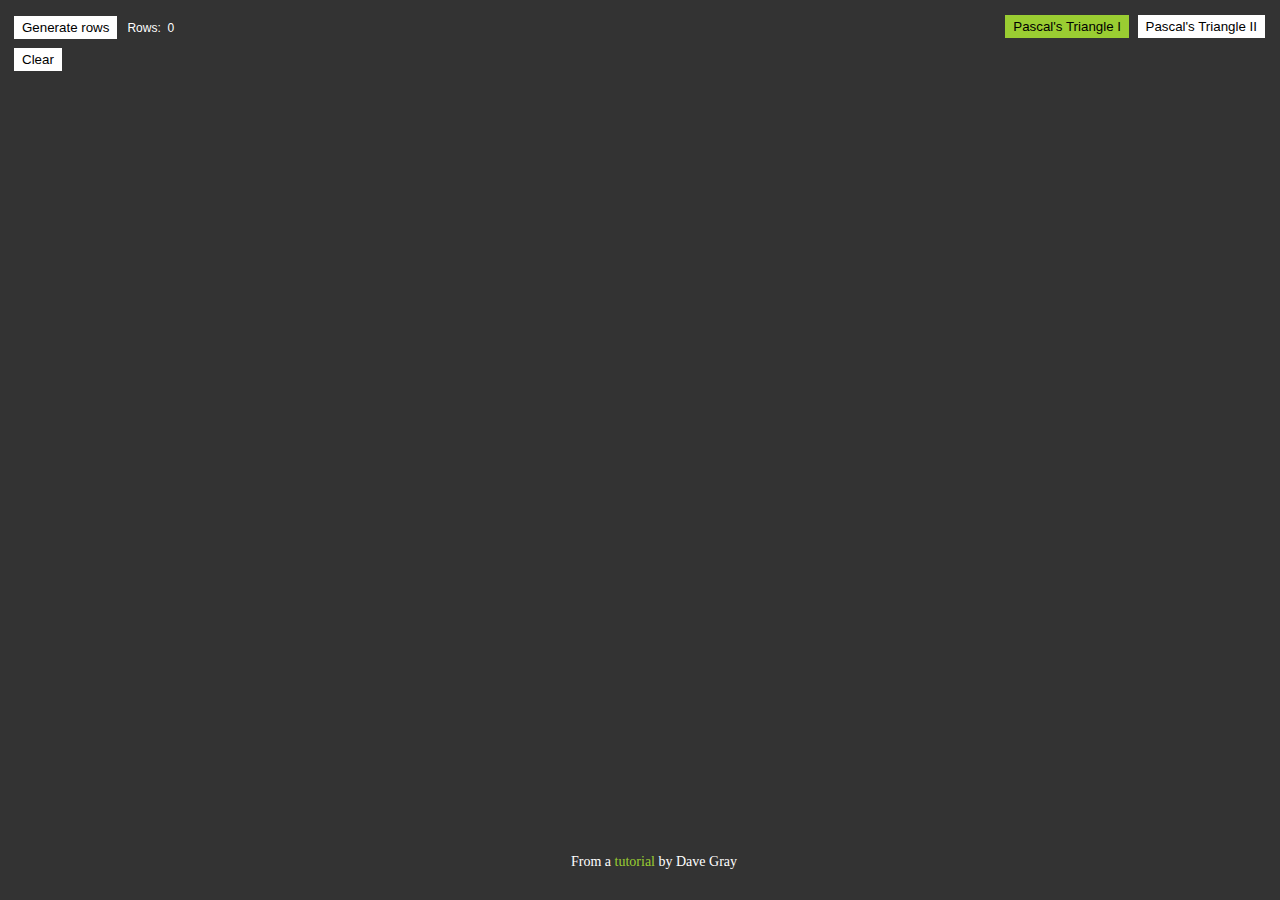
<file: index.html>
<!DOCTYPE html>
<html lang="en">

<head>
    <meta charset="UTF-8">
    <meta http-equiv="X-UA-Compatible" content="IE=edge">
    <meta name="viewport" content="width=device-width, initial-scale=1.0">
    <title>Pascal's Triangle</title>
    <link rel="stylesheet" href="css/main.css">
    <script src="js/main.js" defer></script>
</head>
<body>
    <div class="top">
        <div>
            <div class="buttons">
                <button id="action">Generate rows</button>
                <div style="color: white">&nbsp;&nbsp;&nbsp;Rows:</div>
                <div>&nbsp;&nbsp;</div>
                <div id="prompt" style="color: white">0</div>
            </div>
            <button id="clear" style="margin-top: 8px">Clear</button>
        </div>
        <div class="nav">
            <a href="./index.html"><button style="background: yellowgreen; margin-right: 5px;">Pascal's Triangle I</button></a>
            <a href="./myVersion.html"><button>Pascal's Triangle II</button></a>
        </div>
    </div>
    
    <main></main>
            
    <div class="citation">From a <a href="https://www.youtube.com/watch?v=Jm4TbtO8-ko&ab_channel=DaveGray" target="_blank">tutorial</a> by Dave Gray</div>

</body>
</html>
</file>
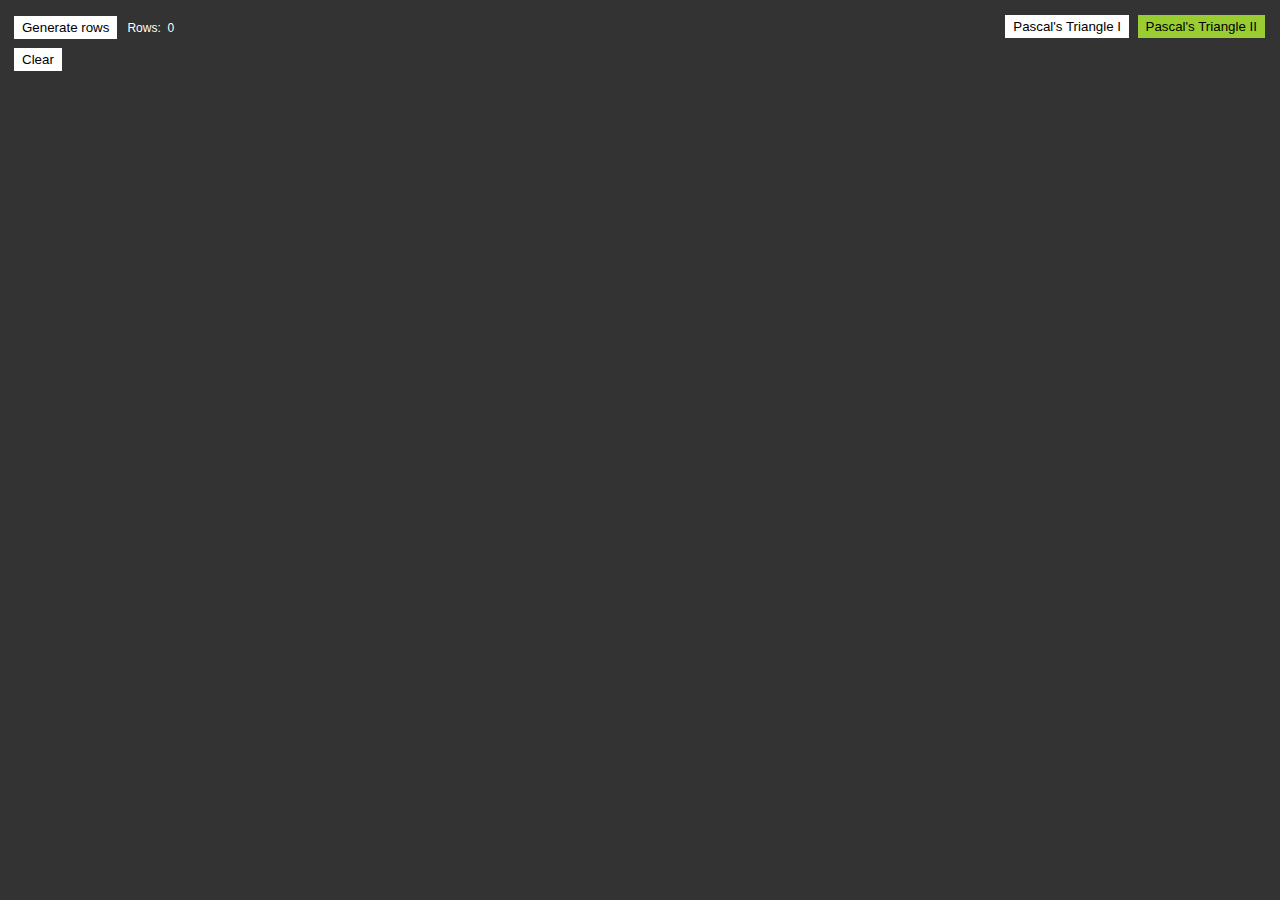
<file: myVersion.html>
<!DOCTYPE html>
<html lang="en">
<head>
    <meta charset="UTF-8">
    <meta http-equiv="X-UA-Compatible" content="IE=edge">
    <meta name="viewport" content="width=device-width, initial-scale=1.0">
    <title>Pascal's Triangle</title>
    <link rel="stylesheet" href="css/main.css">
    <!--
    <script src="//cdn.jsdelivr.net/bluebird/3.7.2/bluebird.js"></script>
    
  <script type="text/javascript">
  
    document.addEventListener('DOMContentLoaded', function() {
      var time = document.getElementById('time-stamp');
      clockTick();
      setInterval(clockTick, 1000);
      function clockTick() {
        time.innerHTML = new Date().toLocaleTimeString();
      }
    });
    
  </script>
  -->
</head>
<body>
    <!--
        <p>The current time is <span id="time-stamp"></span>.</p>
   
  <p style="color: white">Your name is <span id="prompt"></span>.</p>
  
    <div style="color: white; font-family:  Helvetica; font-size: 15px;">
        
        <button id="action">Number of rows</button>
            <input type="number" id="action" name="action"><br><br>
            
        
        <button id="clear">Clear</button>
    </div>
     -->
    <div class="top">
        <div>
            <div class="buttons">
                <button id="action">Generate rows</button>
                <div style="color: white">&nbsp;&nbsp;&nbsp;Rows:</div>
                <div>&nbsp;&nbsp;</div>
                <div id="prompt" style="color: white">0</div>
            </div>
            <button id="clear" style="margin-top: 8px">Clear</button>
        </div>
        <div class="nav">
            <a href="./index.html"><button style="margin-right: 5px;">Pascal's Triangle I</button></a>
            <a href="./myVersion.html"><button style="background: yellowgreen;">Pascal's Triangle II</button></a>
        </div>
    </div>
    <div id="logger"></div>

</body>
</html>

<script>


const pascalsTriangle = function(b, i) {

a = [1]

// [1,1] triangle is generated starting from here

c = [1,2,1]
d = [1,3,3,1]
e = [1,4,6,4,1]
f = [1,5,10,10,5,1]
g = [1,6,15,20,15,6,1]

// etc.


m = ''

    //console.log("--------------------------------------")
    //console.log("b, b length:", b, b.length)
    if (b.length % 2 === 0) {
        //console.log("even length middle pair:", b[parseInt(b.length/2 -1)], b[parseInt(b.length/2)])
        b.splice(parseInt(b.length/2), 0, b[parseInt(b.length/2 - 1)] + b[parseInt(b.length/2)])
        //console.log("b after splice:", b)
        //console.log("b now initially:", b)
        for (k=1;k<i;k++) {
            //console.log("parseInt(b.length/2) - k - 1 > -1 yes?:", parseInt(b.length/2) - k - 1)
            //console.log("b.length:", b.length)
            //console.log("parseInt(b.length/2) + k + 1 < b.length yes?:", parseInt(b.length/2) + k + 1)
            if ((parseInt(b.length/2) - k - 1 > -1) && (parseInt(b.length/2) + k + 1 < b.length)) {
                //console.log("parseInt(b.length/2):", parseInt(b.length/2))
                //console.log("i, k, b[parseInt(b.length/2) - k], b[parseInt(b.length/2) - k - 1] before:", i, k, b[parseInt(b.length/2) - k], b[parseInt(b.length/2) - k - 1])
                b[parseInt(b.length/2) - k] = b[parseInt(b.length/2) - k] + b[parseInt(b.length/2) - k - 1]
                //console.log("i, k, b[parseInt(b.length/2) - k], b[parseInt(b.length/2) - k - 1] after:", i, k, b[parseInt(b.length/2) - k], b[parseInt(b.length/2) - k - 1])
                //console.log("array now adjusted on the left:", b)
                //console.log("i, k, b[parseInt(b.length/2) + k], b[parseInt(b.length/2) + k + 1] before:", i, k, b[parseInt(b.length/2) + k], b[parseInt(b.length/2) + k + 1])
                b[parseInt(b.length/2) + k] = b[parseInt(b.length/2) + k] +  b[parseInt(b.length/2) + k + 1]
                //console.log("i, k, b[parseInt(b.length/2) + k], b[parseInt(b.length/2) + k + 1] after:", i, k, b[parseInt(b.length/2) + k], b[parseInt(b.length/2) + k + 1])
                //console.log("array now adjusted on the right:", b)
            }
        }
        m = m + b
        //p = m.length
        //y = ''
        //for (let v=0;v<size*6 - p/1.3;v++){
            //y = y + "&nbsp;"
        //}
        
        randomColor1 = Math.floor(Math.random() * 200) + 55;
        randomColor2 = Math.floor(Math.random() * 200) + 55;
        randomColor3 = Math.floor(Math.random() * 200) + 55;
        //console.log("randomColor:", randomColor)
        console.log('<div class="center" style="color: rgb(' + randomColor1 + ',' + randomColor2 + ',' + randomColor3 + ')">' + m  + '</div>')
       
        return b
        //console.log("b which was even, is now  odd at completion:", b)
    }
    else if (b.length % 2 !== 0) {
        //console.log("odd length middle pair:", b[parseInt(b.length/2 -1)], b[parseInt(b.length/2)])
        b.splice(parseInt(b.length/2), 0, b[parseInt(b.length/2 -1)] + b[parseInt(b.length/2)])
        //console.log("b after splice:", b)
        //console.log(parseInt(b.length/2) - 2, parseInt(b.length/2) - 1, parseInt(b.length/2))
        //console.log(b[parseInt(b.length/2) - 2], b[parseInt(b.length/2) - 1], b[parseInt(b.length/2)])
        b[parseInt(b.length/2)] = b[parseInt(b.length/2) - 2] + b[parseInt(b.length/2)]
        //console.log("b now initially:", b)
        for (j=2;j<i;j++) {
            //console.log("parseInt(b.length/2) - j - 1 > -1 yes?:", parseInt(b.length/2) - j - 1)
            //console.log("b.length:", b.length)
            //console.log("parseInt(b.length/2) + j < b.length yes?:", parseInt(b.length/2) + j)
            if ((parseInt(b.length/2) - j - 1 > -1) && (parseInt(b.length/2) + j < b.length)) {
                //console.log("i, j, b[parseInt(b.length/2) + j - 1], b[parseInt(b.length/2) + j] before:", i, j, b[parseInt(b.length/2) + j - 1], b[parseInt(b.length/2) + j])
                b[parseInt(b.length/2) + j - 1] = b[parseInt(b.length/2) + j - 1] + b[parseInt(b.length/2) + j]
                //console.log("i, j, b[parseInt(b.length/2) + j - 1], b[parseInt(b.length/2) + j] after:", i, j, b[parseInt(b.length/2) + j - 1], b[parseInt(b.length/2) + j])
                //console.log("array now adjusted on the right:", b)
                //console.log("i, j, b[parseInt(b.length/2) - j], b[parseInt(b.length/2) - j - 1] before:", i, j, b[parseInt(b.length/2) - j], b[parseInt(b.length/2) - j - 1])
                b[parseInt(b.length/2) - j] = b[parseInt(b.length/2) - j] +  b[parseInt(b.length/2) - j - 1]
                //console.log("i, j, b[parseInt(b.length/2) - j], b[parseInt(b.length/2) - j - 1] after:", i, j, b[parseInt(b.length/2) - j], b[parseInt(b.length/2) - j - 1])
                //console.log("array now adjusted on the left:", b)
            }
        }
       // console.log("b which was odd, is now even at completion:", b)
       
       m = m + b
       // p = m.length
        //y = ''
        //for (let v=0;v<size*6 - p/1.3;v++){
            //y = y + "&nbsp;"
        //}
        //console.log(y + m)
        console.log('<div class="center" style="color: yellowgreen">' + m + '</div>')
        return b
    }
    
    
}
arr = [1,1]
size = 16
counting = 0

while (counting < size){
    var result = pascalsTriangle(arr, size)
    //console.log("result:", result)
    counting++
}


function promptPromise(message) {
  return new Promise(function(resolve, reject) {
    var result = window.prompt(message);
    if (result != null) {
      resolve(result);
    } else {
      reject(new Error('User cancelled'));
    }
  });
}

var button = document.getElementById('action');
var buttonClear = document.getElementById('clear')
//var input = document.getElementById('action2');
//var form = document.getElementById('action2');
var output = document.getElementById('prompt');

/*
button.addEventListener('click', function() {
  promptPromise('Enter the number of rows:')
    .then(function(name) {
      //output.innerHTML = String(name);
      //console.log("name:", name)
        size = name - 1
        arr = [1,1]
        counting = 0
        console.log('<div class="center" style="padding-top: 20px;">' + '1' + '</div>')
        console.log('<div class="center">' + '1,1' + '</div>')

        while (counting < size){
            var result = pascalsTriangle(arr, size)
            //console.log("result:", result)
            counting++
        }
    })
    .catch(function() {
      output.innerHTML = '¯\\_(ツ)_/¯';
    });
});
*/
button.addEventListener('click', function() {
  promptPromise('Enter number of rows:')
    .then(function(name) {
      output.innerHTML = name;
      size = name - 2
        arr = [1,1]
        counting = 0
        console.log('<div class="center" style="padding-top: 20px;">' + '1' + '</div>')
        console.log('<div class="center">' + '1,1' + '</div>')

        while (counting < size){
            var result = pascalsTriangle(arr, size)
            //console.log("result:", result)
            counting++
        }
    })
    .catch(function() {
      output.innerHTML = '¯\\_(ツ)_/¯';
    });
});


buttonClear.addEventListener('click', function() {
  window.location.reload()
});
/*
form.addEventListener('onsubmit', function() {
    //console.log("input value:", document.getElementById("action2").value.length)
    if (document.getElementById("action2").value) {
        size = document.getElementById("action2").value - 1
        arr = [1,1]
        counting = 0
        console.log('<div class="center" style="padding-top: 20px;">' + '1' + '</div>')
        console.log('<div class="center">' + '1,1' + '</div>')

        while (counting < size){
            var result = pascalsTriangle(arr, size)
            //console.log("result:", result)
            counting++
        }
    }
    
});

    */

(function (logger) {
    console.old = console.log;
    console.log = function () {
        var output = "", arg, i;

        for (i = 0; i < arguments.length; i++) {
            arg = arguments[i];
            output += "<span class=\"log-" + (typeof arg) + "\">";

            if (
                typeof arg === "object" &&
                typeof JSON === "object" &&
                typeof JSON.stringify === "function"
            ) {
                output += JSON.stringify(arg);   
            } else {
                output += arg;   
            }

            output += "</span>&nbsp;";
        }

        logger.innerHTML += output + "<br>";
        console.old.apply(undefined, arguments);
    };
})(document.getElementById("logger"));

// Testing
arr = [1,1]
//size = 6 // adjust number of rows here
//size = prompt("Enter number of rows:");
//size = size + 1
size = 17
/*
document.getElementById("newSize").addEventListener("input", myFunction);

function myFunction() {
  size = document.getElementById("newSize").value
  console.log("newSize:", size)
  counting = 0
    console.log('<div class="center" style="padding-top: 20px;">' + '1' + '</div>')
    console.log('<div class="center">' + '1,1' + '</div>')

    while (counting < size){
        var result = pascalsTriangle(arr, size)
        //console.log(result)
        counting++
    }

}

*/



/*
counting = 0
console.log('<div class="center" style="padding-top: 20px;">' + '1' + '</div>')
console.log('<div class="center">' + '1,1' + '</div>')

while (counting < size){
    var result = pascalsTriangle(arr, size)
    //console.log(result)
    counting++
}
*/



//console.log("Hi!", {a:3, b:6}, 42, true);
//console.log("Multiple", "arguments", "here");
//console.log(null, undefined);
//console.old("Eyy, that's the old and boring one."); 

</script>
</file>
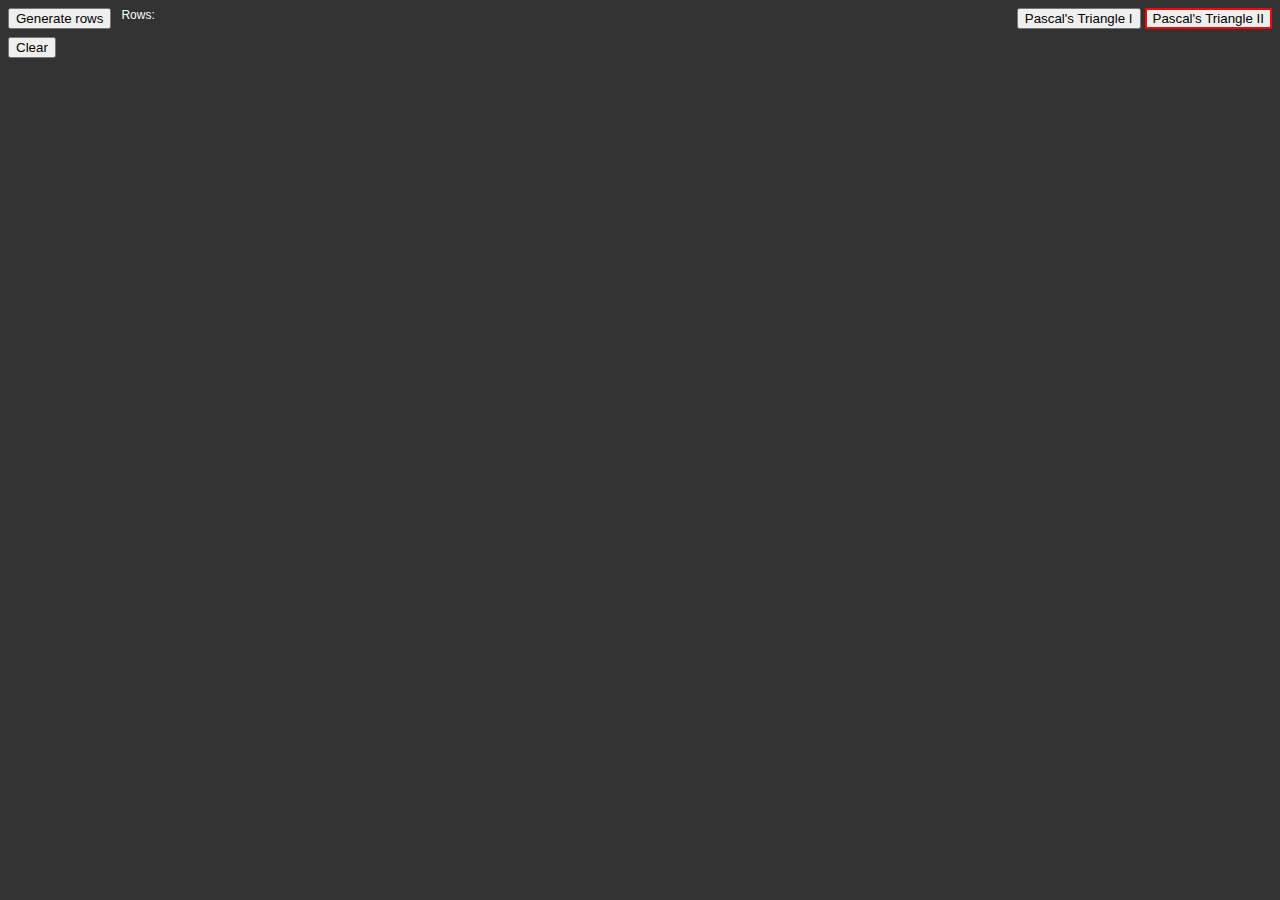
<file: pascal.html>
<!DOCTYPE html>
<html lang="en">
<head>
    <meta charset="UTF-8">
    <meta http-equiv="X-UA-Compatible" content="IE=edge">
    <meta name="viewport" content="width=device-width, initial-scale=1.0">
    <title>Pascal's Triangle</title>
    <!--
    <script src="//cdn.jsdelivr.net/bluebird/3.7.2/bluebird.js"></script>
    
  <script type="text/javascript">
  
    document.addEventListener('DOMContentLoaded', function() {
      var time = document.getElementById('time-stamp');
      clockTick();
      setInterval(clockTick, 1000);
      function clockTick() {
        time.innerHTML = new Date().toLocaleTimeString();
      }
    });
    
  </script>
  -->
</head>
<body>
    <!--
        <p>The current time is <span id="time-stamp"></span>.</p>
   
  <p style="color: white">Your name is <span id="prompt"></span>.</p>
  
    <div style="color: white; font-family:  Helvetica; font-size: 15px;">
        
        <button id="action">Number of rows</button>
            <input type="number" id="action" name="action"><br><br>
            
        
        <button id="clear">Clear</button>
    </div>
     -->
    <div class="top">
        <div>
            <div class="buttons">
                <button id="action">Generate rows</button>
                <div>&nbsp;&nbsp;&nbsp;Rows: <span id="prompt"></span></div>
            </div>
            <button id="clear" style="margin-top: 8px">Clear</button>
        </div>
        <div>
            <a href="./index.html"><button>Pascal's Triangle I</button></a>
            <a href="./pascal.html"><button style="border: 2px solid red">Pascal's Triangle II</button></a>
        </div>
    </div>
    <div id="logger"></div>

</body>
</html>

<script>


const pascalsTriangle = function(b, i) {

a = [1]

// [1,1] triangle is generated starting from here

c = [1,2,1]
d = [1,3,3,1]
e = [1,4,6,4,1]
f = [1,5,10,10,5,1]
g = [1,6,15,20,15,6,1]

// etc.


m = ''

    //console.log("--------------------------------------")
    //console.log("b, b length:", b, b.length)
    if (b.length % 2 === 0) {
        //console.log("even length middle pair:", b[parseInt(b.length/2 -1)], b[parseInt(b.length/2)])
        b.splice(parseInt(b.length/2), 0, b[parseInt(b.length/2 - 1)] + b[parseInt(b.length/2)])
        //console.log("b after splice:", b)
        //console.log("b now initially:", b)
        for (k=1;k<i;k++) {
            //console.log("parseInt(b.length/2) - k - 1 > -1 yes?:", parseInt(b.length/2) - k - 1)
            //console.log("b.length:", b.length)
            //console.log("parseInt(b.length/2) + k + 1 < b.length yes?:", parseInt(b.length/2) + k + 1)
            if ((parseInt(b.length/2) - k - 1 > -1) && (parseInt(b.length/2) + k + 1 < b.length)) {
                //console.log("parseInt(b.length/2):", parseInt(b.length/2))
                //console.log("i, k, b[parseInt(b.length/2) - k], b[parseInt(b.length/2) - k - 1] before:", i, k, b[parseInt(b.length/2) - k], b[parseInt(b.length/2) - k - 1])
                b[parseInt(b.length/2) - k] = b[parseInt(b.length/2) - k] + b[parseInt(b.length/2) - k - 1]
                //console.log("i, k, b[parseInt(b.length/2) - k], b[parseInt(b.length/2) - k - 1] after:", i, k, b[parseInt(b.length/2) - k], b[parseInt(b.length/2) - k - 1])
                //console.log("array now adjusted on the left:", b)
                //console.log("i, k, b[parseInt(b.length/2) + k], b[parseInt(b.length/2) + k + 1] before:", i, k, b[parseInt(b.length/2) + k], b[parseInt(b.length/2) + k + 1])
                b[parseInt(b.length/2) + k] = b[parseInt(b.length/2) + k] +  b[parseInt(b.length/2) + k + 1]
                //console.log("i, k, b[parseInt(b.length/2) + k], b[parseInt(b.length/2) + k + 1] after:", i, k, b[parseInt(b.length/2) + k], b[parseInt(b.length/2) + k + 1])
                //console.log("array now adjusted on the right:", b)
            }
        }
        m = m + b
        //p = m.length
        //y = ''
        //for (let v=0;v<size*6 - p/1.3;v++){
            //y = y + "&nbsp;"
        //}
        console.log('<div class="center">' + m + '</div>')
        return b
        //console.log("b which was even, is now  odd at completion:", b)
    }
    else if (b.length % 2 !== 0) {
        //console.log("odd length middle pair:", b[parseInt(b.length/2 -1)], b[parseInt(b.length/2)])
        b.splice(parseInt(b.length/2), 0, b[parseInt(b.length/2 -1)] + b[parseInt(b.length/2)])
        //console.log("b after splice:", b)
        //console.log(parseInt(b.length/2) - 2, parseInt(b.length/2) - 1, parseInt(b.length/2))
        //console.log(b[parseInt(b.length/2) - 2], b[parseInt(b.length/2) - 1], b[parseInt(b.length/2)])
        b[parseInt(b.length/2)] = b[parseInt(b.length/2) - 2] + b[parseInt(b.length/2)]
        //console.log("b now initially:", b)
        for (j=2;j<i;j++) {
            //console.log("parseInt(b.length/2) - j - 1 > -1 yes?:", parseInt(b.length/2) - j - 1)
            //console.log("b.length:", b.length)
            //console.log("parseInt(b.length/2) + j < b.length yes?:", parseInt(b.length/2) + j)
            if ((parseInt(b.length/2) - j - 1 > -1) && (parseInt(b.length/2) + j < b.length)) {
                //console.log("i, j, b[parseInt(b.length/2) + j - 1], b[parseInt(b.length/2) + j] before:", i, j, b[parseInt(b.length/2) + j - 1], b[parseInt(b.length/2) + j])
                b[parseInt(b.length/2) + j - 1] = b[parseInt(b.length/2) + j - 1] + b[parseInt(b.length/2) + j]
                //console.log("i, j, b[parseInt(b.length/2) + j - 1], b[parseInt(b.length/2) + j] after:", i, j, b[parseInt(b.length/2) + j - 1], b[parseInt(b.length/2) + j])
                //console.log("array now adjusted on the right:", b)
                //console.log("i, j, b[parseInt(b.length/2) - j], b[parseInt(b.length/2) - j - 1] before:", i, j, b[parseInt(b.length/2) - j], b[parseInt(b.length/2) - j - 1])
                b[parseInt(b.length/2) - j] = b[parseInt(b.length/2) - j] +  b[parseInt(b.length/2) - j - 1]
                //console.log("i, j, b[parseInt(b.length/2) - j], b[parseInt(b.length/2) - j - 1] after:", i, j, b[parseInt(b.length/2) - j], b[parseInt(b.length/2) - j - 1])
                //console.log("array now adjusted on the left:", b)
            }
        }
       // console.log("b which was odd, is now even at completion:", b)
       
       m = m + b
       // p = m.length
        //y = ''
        //for (let v=0;v<size*6 - p/1.3;v++){
            //y = y + "&nbsp;"
        //}
        //console.log(y + m)
        console.log('<div class="center">' + m + '</div>')
       return b
    }
    
    
}
arr = [1,1]
size = 16
counting = 0

while (counting < size){
    var result = pascalsTriangle(arr, size)
    //console.log("result:", result)
    counting++
}


function promptPromise(message) {
  return new Promise(function(resolve, reject) {
    var result = window.prompt(message);
    if (result != null) {
      resolve(result);
    } else {
      reject(new Error('User cancelled'));
    }
  });
}

var button = document.getElementById('action');
var buttonClear = document.getElementById('clear')
//var input = document.getElementById('action2');
//var form = document.getElementById('action2');
var output = document.getElementById('prompt');

/*
button.addEventListener('click', function() {
  promptPromise('Enter the number of rows:')
    .then(function(name) {
      //output.innerHTML = String(name);
      //console.log("name:", name)
        size = name - 1
        arr = [1,1]
        counting = 0
        console.log('<div class="center" style="padding-top: 20px;">' + '1' + '</div>')
        console.log('<div class="center">' + '1,1' + '</div>')

        while (counting < size){
            var result = pascalsTriangle(arr, size)
            //console.log("result:", result)
            counting++
        }
    })
    .catch(function() {
      output.innerHTML = '¯\\_(ツ)_/¯';
    });
});
*/
button.addEventListener('click', function() {
  promptPromise('Enter number of rows:')
    .then(function(name) {
      output.innerHTML = name;
      size = name - 2
        arr = [1,1]
        counting = 0
        console.log('<div class="center" style="padding-top: 20px;">' + '1' + '</div>')
        console.log('<div class="center">' + '1,1' + '</div>')

        while (counting < size){
            var result = pascalsTriangle(arr, size)
            //console.log("result:", result)
            counting++
        }
    })
    .catch(function() {
      output.innerHTML = '¯\\_(ツ)_/¯';
    });
});


buttonClear.addEventListener('click', function() {
  window.location.reload()
});
/*
form.addEventListener('onsubmit', function() {
    //console.log("input value:", document.getElementById("action2").value.length)
    if (document.getElementById("action2").value) {
        size = document.getElementById("action2").value - 1
        arr = [1,1]
        counting = 0
        console.log('<div class="center" style="padding-top: 20px;">' + '1' + '</div>')
        console.log('<div class="center">' + '1,1' + '</div>')

        while (counting < size){
            var result = pascalsTriangle(arr, size)
            //console.log("result:", result)
            counting++
        }
    }
    
});

    */

(function (logger) {
    console.old = console.log;
    console.log = function () {
        var output = "", arg, i;

        for (i = 0; i < arguments.length; i++) {
            arg = arguments[i];
            output += "<span class=\"log-" + (typeof arg) + "\">";

            if (
                typeof arg === "object" &&
                typeof JSON === "object" &&
                typeof JSON.stringify === "function"
            ) {
                output += JSON.stringify(arg);   
            } else {
                output += arg;   
            }

            output += "</span>&nbsp;";
        }

        logger.innerHTML += output + "<br>";
        console.old.apply(undefined, arguments);
    };
})(document.getElementById("logger"));

// Testing
arr = [1,1]
//size = 6 // adjust number of rows here
//size = prompt("Enter number of rows:");
//size = size + 1
size = 17
/*
document.getElementById("newSize").addEventListener("input", myFunction);

function myFunction() {
  size = document.getElementById("newSize").value
  console.log("newSize:", size)
  counting = 0
    console.log('<div class="center" style="padding-top: 20px;">' + '1' + '</div>')
    console.log('<div class="center">' + '1,1' + '</div>')

    while (counting < size){
        var result = pascalsTriangle(arr, size)
        //console.log(result)
        counting++
    }

}

*/



/*
counting = 0
console.log('<div class="center" style="padding-top: 20px;">' + '1' + '</div>')
console.log('<div class="center">' + '1,1' + '</div>')

while (counting < size){
    var result = pascalsTriangle(arr, size)
    //console.log(result)
    counting++
}
*/



//console.log("Hi!", {a:3, b:6}, 42, true);
//console.log("Multiple", "arguments", "here");
//console.log(null, undefined);
//console.old("Eyy, that's the old and boring one."); 

</script>

<style>

body {
    background: #333;
}

.top {
    display: flex;
    justify-content: space-between;
}
.buttons {
    display: flex;
    color: white; 
    font-family:  Helvetica; font-size: 12px;
}

.log-boolean,
.log-undefined {color: magenta;}
.log-object,
.log-string {color: yellowgreen;}
.log-number {color: cyan;}
.center {
    width: 900px;
    text-align: center;
    margin-top: -15px;
}
</style>
</file>
<file: css/main.css>
* {
    margin: 0;
    padding: 0;
    box-sizing: border-box;
}

html {
    font-size: 14px;
}

body {
    background: #333;
    min-height: 100vh;
    padding-left: 1rem;
    position: relative;
    padding-bottom: 60px;
}

.row {
    width: 100%;
    display: flex;
    justify-content: center;
    align-items: center;
}

.square {
    background-color: white;
    border: 1px solid #000;
    width: 40px;
    height: 40px;
    display: grid;
    place-content: center;
}

.square:first-child {
    background-color: yellowgreen;
}

.square:nth-child(2) {
    background-color: green;
}

.square:nth-child(3) {
    background-color: dodgerblue;
}

.square:nth-child(4) {
    background-color: green;
}

.square:nth-child(5) {
    background-color: aqua;
}

.square:nth-child(6) {
    background-color: green;
}

.square:nth-child(7) {
    background-color: teal;
}

.square:nth-child(8) {
    background-color: green;
}

.square:nth-child(9) {
    background-color: aquamarine;
}

.square:nth-child(10) {
    background-color: green;
}

.square:nth-child(11) {
    background-color: chartreuse;
}

.square:nth-child(12) {
    background-color: green;
}

.square:nth-child(13) {
    background-color: cyan;
}

.square:nth-child(14) {
    background-color: green;
}

.square:nth-child(15) {
    background-color: olive;
}

.square:nth-child(16) {
    background-color: green;
}

.square:nth-child(17) {
    background-color: lightblue;
}

.square:nth-child(18) {
    background-color: green;
}

.square:nth-child(19) {
    background-color: royalblue;
}

.square:nth-child(20) {
    background-color: green;
}

.square:nth-child(21) {
    background-color: powderblue;
}

.square:nth-child(22) {
    background-color: green;
}

.square:nth-child(23) {
    background-color: mediumturquoise;
}

.square:nth-child(24) {
    background-color: green;
}

.square:nth-child(25) {
    background-color: forestgreen;
}

.square:nth-child(26) {
    background-color: green;
}
.square:nth-child(27) {
    background-color: lightcyan;
}

.square:nth-child(28) {
    background-color: green;
}
.square:nth-child(29) {
    background-color: paleturquoise;
}

.square:nth-child(30) {
    background-color: green;
}
.squareHidden {
    display: none;
}

/* from pascal.html */

.top {
    display: flex;
    justify-content: space-between;
}

.buttons {
    display: flex;
    font-family:  Helvetica; 
    font-size: 12px;
    margin-top: 15px;
    height: 25px;
    align-items: center;
}

.nav {
    margin-top: 15px;
    margin-right: 15px;
}

.log-boolean,
.log-undefined {color: magenta;}
.log-object,
.log-string {color: yellowgreen;}
.log-number {color: cyan;}
.center {
    width: 900px;
    text-align: center;
    margin-top: -15px;
}

button {
    background: white;
    padding: 4px 8px;
    border: none;
}

.citation {
    width: 100vw;
    text-align: center;
    color: white;
    position: absolute;
    bottom: 30px;
}
a {
    text-decoration: none;
    color: yellowgreen;
}
</file>
